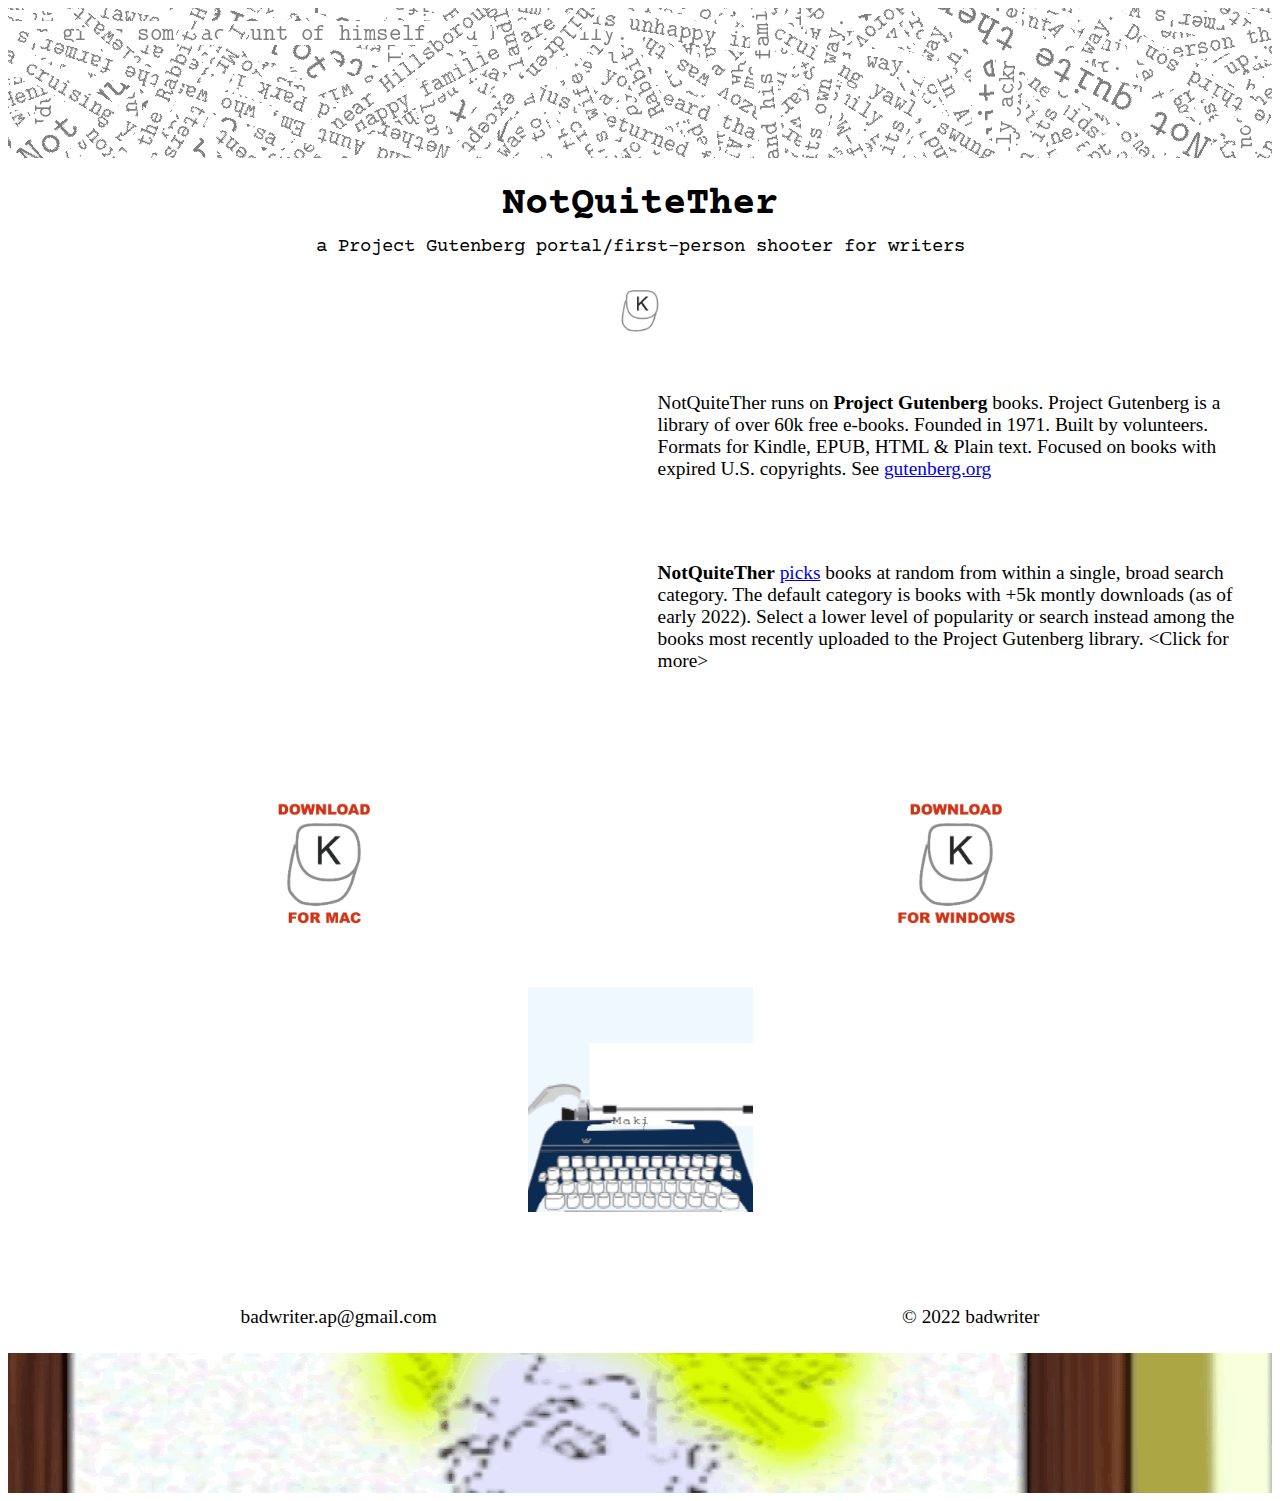
<file: index.html>
<html lang="en">
<head>
    <meta charset="UTF-8">
    <meta http-equiv="X-UA-Compatible" content="IE=edge">
    <meta name="viewport" content="width=device-width, initial-scale=1.0">
    <link rel="preconnect" href="https://fonts.googleapis.com">
    <link rel="preconnect" href="https://fonts.gstatic.com" crossorigin>
    <link href="https://fonts.googleapis.com/css2?family=Courier+Prime&display=swap" rel="stylesheet">
    <title>NotQuiteTher</title>
    <link rel="stylesheet" href="styles.css">
</head>
<body>
    <div id="page_container">
        <div id="content_wrap">
            <img src="assets/wallpaper_title19.png" alt="banner collage" style="opacity: 0.5">
            <div class="headings">
                <h1 class="headings" style="padding-top: 25px;padding-bottom: 10px;">NotQuiteTher</h1>
                <p class="headings">a Project Gutenberg portal/first-person shooter for writers</p>
                <img src="assets/keyIcon.png" alt="key icon" align="center" style="padding-top: 25px" width="50" height="auto">
            </div>
            <main class="content">
                <article class="brick">
                    <div class="video-container">
                        <iframe class="video" src="https://www.youtube.com/embed/zZ0Lzj-_rwY" allowfullscreen title="promotional video"></iframe>
                    </div>
                </article>
                <article class="brick">
                    <p>NotQuiteTher runs on <b>Project Gutenberg</b> books. Project Gutenberg is a library of over 60k free e-books. Founded in 1971. Built by volunteers. Formats for Kindle, EPUB, HTML & Plain text. Focused on books with expired U.S. copyrights. See <a href="https://gutenberg.org">gutenberg.org</a></p>
                </article>
                <article class="brick">
                    <p><b>NotQuiteTher</b> <a href="https://github.com/meteopath/notquitether/blob/main/README.md">picks</a> books at random from within a single, broad search category. The default category is books with +5k montly downloads (as of early 2022). Select a lower level of popularity or search instead among the books most recently uploaded to the Project Gutenberg library. <a class="more_link" href="more.html">&lt;Click for more&gt;</a></p>
                </article>
            </main>
            <div class="downloads">
                <div class="downloads_item">
                    <div>
                        <a href="apps/mac_package/NotQuiteTher.zip" download="NotQuiteTher">
                            <img src="assets/download_icon.png" alt="NotQuiteTher" width="250" align="center" height="auto">
                          </a>
                    </div>
                </div>
                <div class="downloads_item">
                    <div>
                        <a href="apps/windows_package/NotQuiteTher.zip" download="NotQuiteTher">
                            <img src="assets/download_icon_windows.png" alt="NotQuiteTher" width="250" align="center" height="auto">
                          </a>
                    </div>
                </div>
            </div>
            <div class="headings">
                <div style="padding-top: 50px"><img style="width:225px" src="assets/makingProgress_sm.optimize.gif" alt="typewriter gif" align="center"></div>
            </div>
        </div>
        <div id="footer_container">
            <div class="footer">
                <div class="footer_item">badwriter.ap@gmail.com</div>
                <div class="footer_item">&copy; 2022 badwriter</div>
            </div>
            <div id="footer_gif">
                <img align="center" margin-left="auto" margin-right="auto" alt="portrait hit by balled paper" src="assets/footer_left_shift.gif">
            </div>
        </div>
    </div>
</body>
</html>
</file>
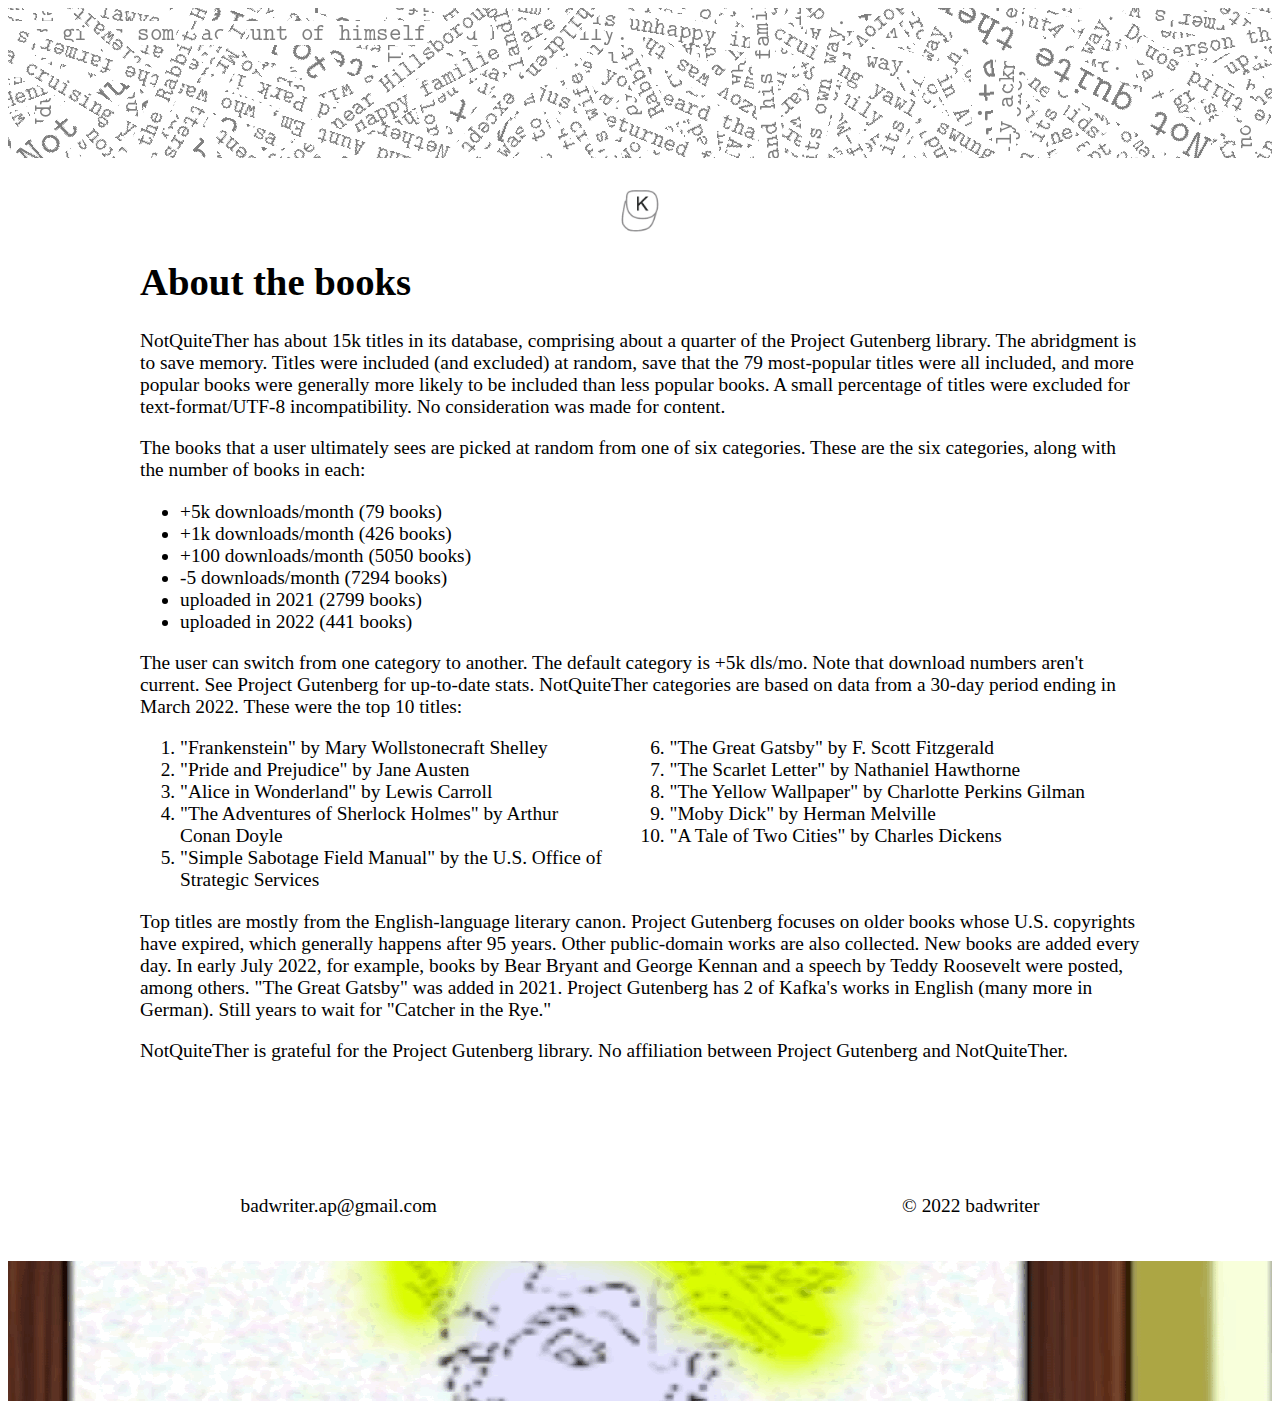
<file: more.html>
<html lang="en">
<head>
    <meta charset="UTF-8">
    <meta http-equiv="X-UA-Compatible" content="IE=edge">
    <meta name="viewport" content="width=device-width, initial-scale=1.0">
    <link rel="preconnect" href="https://fonts.googleapis.com">
    <link rel="preconnect" href="https://fonts.gstatic.com" crossorigin>
    <link href="https://fonts.googleapis.com/css2?family=Courier+Prime&display=swap" rel="stylesheet">
    <title>NotQuiteTher</title>
    <link rel="stylesheet" href="styles.css">
</head>
<body>
    <div id="page_container">
        <div id="content_wrap">
            <img src="assets/wallpaper_title19.png" alt="banner collage" style="opacity: 0.5">
            <div class="about_content">
                <div class="headings">
                    <img src="assets/keyIcon.png" align="center" style="padding-top: 25px" width="50" height="auto" alt="key icon">
                </div>
                <h1>About the books</h1>
                <p>NotQuiteTher has about 15k titles in its database, comprising about a quarter of the Project Gutenberg library. The abridgment is to save memory. Titles were included (and excluded) at random, save that the 79 most-popular titles were all included, and more popular books were generally more likely to be included than less popular books. A small percentage of titles were excluded for text-format/UTF-8 incompatibility. No consideration was made for content.</p>
                <p>The books that a user ultimately sees are picked at random from one of six categories. These are the six categories, along with the number of books in each:</p>
                <ul>
                    <li>+5k downloads/month (79 books)</li>
                    <li>+1k downloads/month (426 books)</li>
                    <li>+100 downloads/month (5050 books)</li>
                    <li>-5 downloads/month (7294 books)</li>
                    <li>uploaded in 2021 (2799 books)</li>
                    <li>uploaded in 2022 (441 books)</li>
                </ul>
                <p>The user can switch from one category to another. The default category is +5k dls/mo. Note that download numbers aren't current. See Project Gutenberg for up-to-date stats. NotQuiteTher categories are based on data from a 30-day period ending in March 2022. These were the top 10 titles:</p>
                <ol class="top_titles">
                    <li>"Frankenstein" by Mary Wollstonecraft Shelley</li>
                    <li>"Pride and Prejudice" by Jane Austen</li>
                    <li>"Alice in Wonderland" by Lewis Carroll</li>
                    <li>"The Adventures of Sherlock Holmes" by Arthur Conan Doyle</li>
                    <li>"Simple Sabotage Field Manual" by the U.S. Office of Strategic Services</li>
                    <li>"The Great Gatsby" by F. Scott Fitzgerald</li>
                    <li>"The Scarlet Letter" by Nathaniel Hawthorne</li>
                    <li>"The Yellow Wallpaper" by Charlotte Perkins Gilman</li>
                    <li>"Moby Dick" by Herman Melville</li>
                    <li>"A Tale of Two Cities" by Charles Dickens</li>
                </ol>
                <p>Top titles are mostly from the English-language literary canon. Project Gutenberg focuses on older books whose U.S. copyrights have expired, which generally happens after 95 years. Other public-domain works are also collected. New books are added every day. In early July 2022, for example, books by Bear Bryant and George Kennan and a speech by Teddy Roosevelt were posted, among others. "The Great Gatsby" was added in 2021. Project Gutenberg has 2 of Kafka's works in English (many more in German). Still years to wait for "Catcher in the Rye."</p>
                <p>NotQuiteTher is grateful for the Project Gutenberg library. No affiliation between Project Gutenberg and NotQuiteTher.</p>
            </div>
        </div>
        <div id="footer_container"></div>
            <div class="footer">
                <p class="footer_item">badwriter.ap@gmail.com</p>
                <p class="footer_item">&copy; 2022 badwriter</p>
            </div>
            <div id="footer_gif">
                <img src="assets/footer_left_shift.gif">
            </div>
        </div>
    </div>
</body>
</html>
</file>
<file: styles.css>
html, body {
    max-width: 100%;
    overflow-x: hidden;
    font-size: 1.1em;
}

.headings {
    margin: 0;
    font-family: 'Courier Prime', monospace;
    text-align: center;
}

.content {
    display: grid;
    gap: 2rem;
    grid-auto-columns: 1fr;
    grid-template-areas: 
    'one' 
    'two'
    'three';
    padding-block: 2rem;
    width: min(95%,70rem);
    margin-inline:auto;
    align-items: center;
}

.content article:nth-child(1) {
    grid-area: one;
}

.content article:nth-child(2) {
    grid-area: two;
}
.content article:nth-child(3) {
    grid-area: three;
}

.video-container {
    position: relative;
    width: 100%;
    padding-bottom: 56.25%;
  }

.video {
position: absolute;
top: 0;
left: 0;
width: 100%;
height: 100%;
border: 0;
}

.footer {
    display:flex;
    flex-direction: column;
    justify-content: center;
    padding-top: 50px;
    padding-bottom: 25px;
}

.footer_item {
    margin-left: auto;
    margin-right: auto;
}

.top_titles {
    column-count: 2;
}

.top_titles > li {
    padding-right:2em;
}

.more_link {
    text-decoration:none;
    color: inherit;
}

#page-container {
    position: relative;
    min-height: 100vh;
}

#content_wrap {
    padding-bottom: 2.5rem;    /* Footer height */
}

#footer {
    position: absolute;
    bottom: 0;
    width: 100%;
    height: 2.5rem;            /* Footer height */
}

#footer_gif {
    display:flex;
    justify-content: center;
}

.about_content {
    display:block;
    margin-right: auto;
    margin-left: auto;
    padding-left: 20px;
    padding-right: 20px;
    max-width: 1000px;
}

.downloads {
    display:flex;
    flex-direction: column;
    justify-content: center;
    padding-top: 50px;
}

.downloads_item {
    margin-left: auto;
    margin-right: auto;
}

@media screen and (min-width: 750px) {
    .content {
        grid-template-columns: repeat(2, minmax(0, 1fr));
        grid-template-areas: 
        'one two' 
        'one three';
    }
    .footer {
        flex-direction: row;
    }
    .footer_item {
        padding-left: 5rem;
        padding-right:5rem;
    }
    .downloads {
        flex-direction: row;
    }
}
</file>
